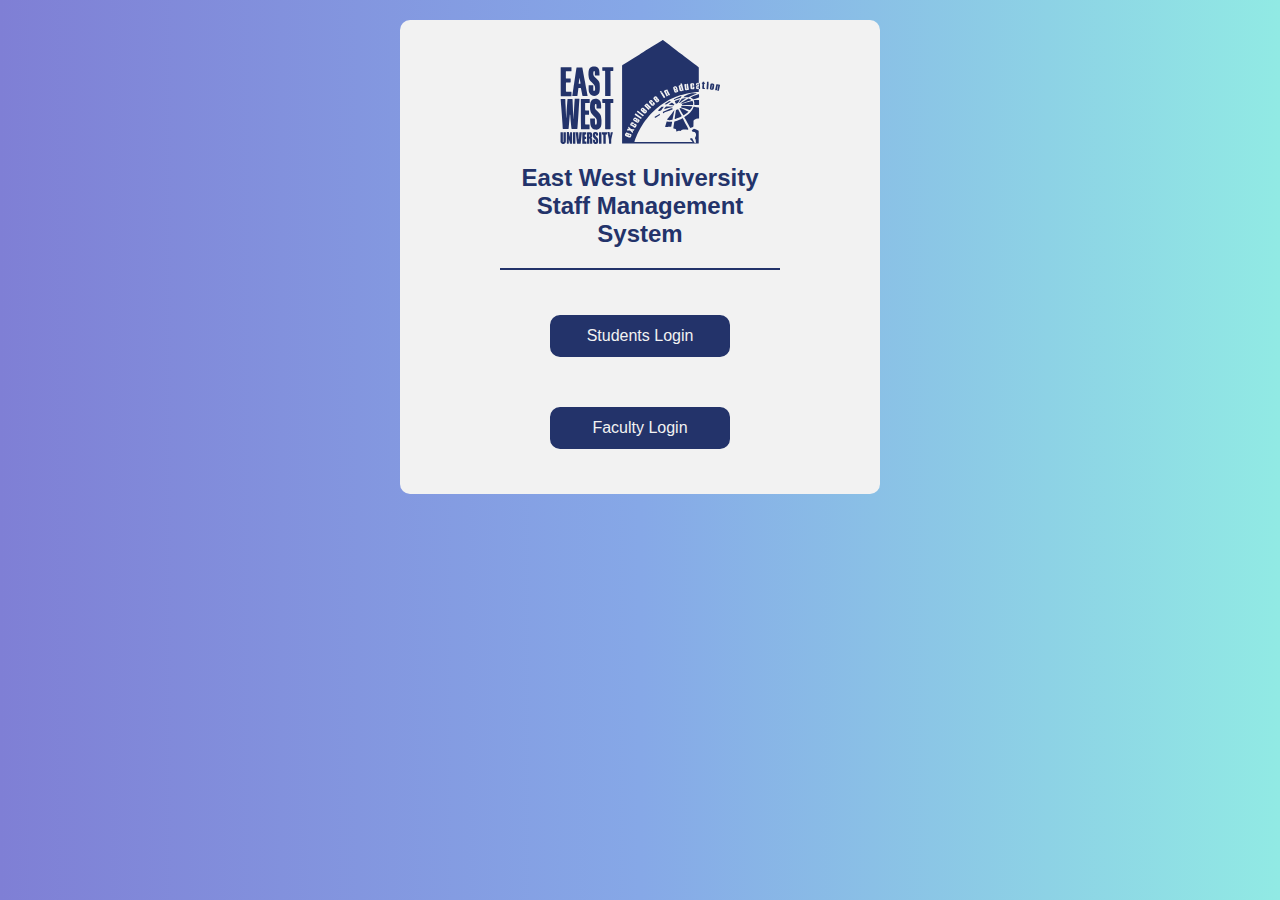
<file: index.html>
<!DOCTYPE html>
<html lang="en">
  <head>
    <meta charset="UTF-8" />
    <meta http-equiv="X-UA-Compatible" content="IE=edge" />
    <meta name="viewport" content="width=device-width, initial-scale=1.0" />
    <title>EWU</title>
    <link rel="stylesheet" href="./style.css" />
    <link
      rel="stylesheet"
      href="https://cdnjs.cloudflare.com/ajax/libs/font-awesome/6.4.0/css/all.min.css"
    />
  </head>
  <body>
    <div class="box">
      <div class="banner">
        <a href="./index.html"><img src="./ewu_logo.svg" alt="ewu_logo" /></a>
        <h2 class="bbb">East West University Staff Management System</h2>
      </div>

      <div class="submit">
        <a href="./student-login.html">
          <button class="btn">Students Login</button>
        </a>
        <a href="./faculty-login.html">
          <button class="btn">Faculty Login</button>
        </a>
      </div>
    </div>
  </body>
</html>
</file>
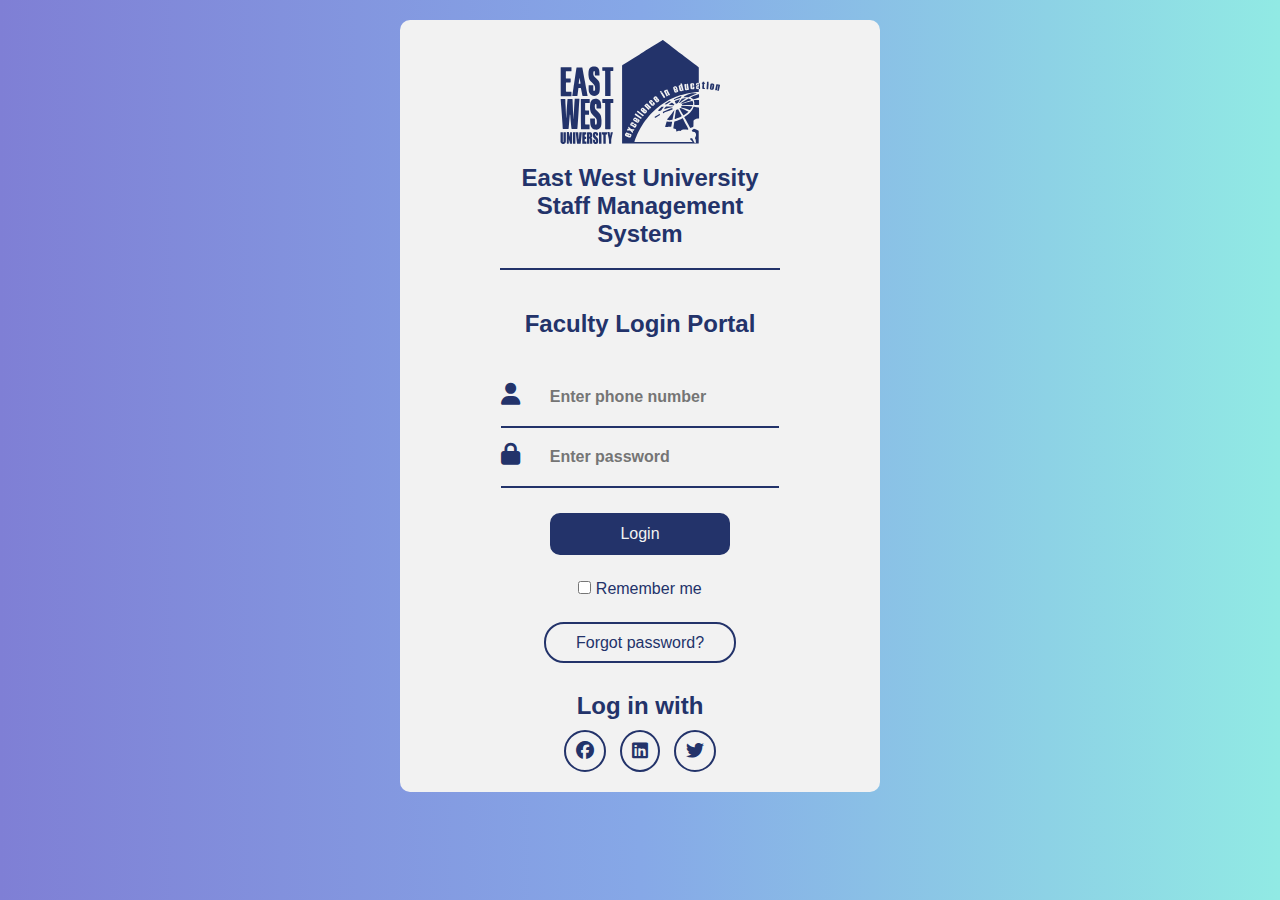
<file: faculty-login.html>
<!DOCTYPE html>
<html lang="en">
  <head>
    <meta charset="UTF-8" />
    <meta http-equiv="X-UA-Compatible" content="IE=edge" />
    <meta name="viewport" content="width=device-width, initial-scale=1.0" />
    <title>EWU</title>
    <link rel="stylesheet" href="./style.css" />
    <link
      rel="stylesheet"
      href="https://cdnjs.cloudflare.com/ajax/libs/font-awesome/6.4.0/css/all.min.css"
    />
  </head>

  <body>
    <div class="box">
      <div class="banner">
        <a href="./index.html"><img src="./ewu_logo.svg" alt="ewu_logo" /></a>
        <h2 class="bbb">East West University Staff Management System</h2>
        <h2>Faculty Login Portal</h2>
      </div>

      <form>
        <div class="input-field">
          <i class="fa-solid fa-user"></i>
          <input type="text" placeholder="Enter phone number" />
        </div>
        <div class="input-field">
          <i class="fa-solid fa-lock"></i>
          <input type="password" placeholder="Enter password" />
        </div>

        <div class="submit">
          <button class="btn">Login</button>
          <labe> <input type="checkbox" /> Remember me </labe>
        </div>

        <div class="link">
          <a href="#">Forgot password?</a>
        </div>
      </form>

      <div class="footer">
        <h2>Log in with</h2>

        <div>
          <i class="fa-brands fa-facebook"></i>
          <i class="fa-brands fa-linkedin"></i>
          <i class="fa-brands fa-twitter"></i>
        </div>
      </div>
    </div>
  </body>
</html>
</file>
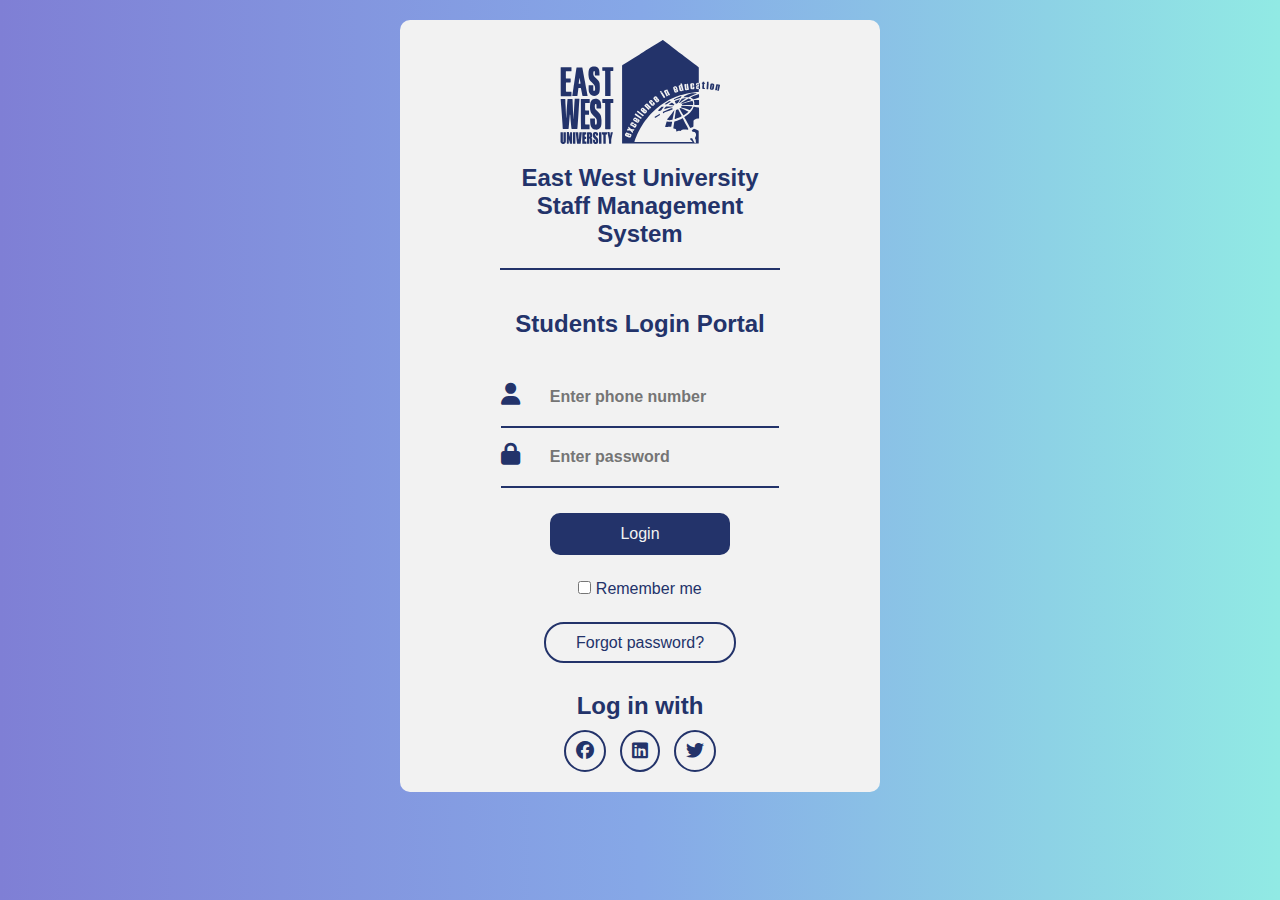
<file: student-login.html>
<!DOCTYPE html>
<html lang="en">
  <head>
    <meta charset="UTF-8" />
    <meta http-equiv="X-UA-Compatible" content="IE=edge" />
    <meta name="viewport" content="width=device-width, initial-scale=1.0" />
    <title>EWU</title>
    <link rel="stylesheet" href="./style.css" />
    <link
      rel="stylesheet"
      href="https://cdnjs.cloudflare.com/ajax/libs/font-awesome/6.4.0/css/all.min.css"
    />
  </head>

  <body>
    <div class="box">
      <div class="banner">
        <a href="./index.html"><img src="./ewu_logo.svg" alt="ewu_logo" /></a>
        <h2 class="bbb">East West University Staff Management System</h2>
        <h2>Students Login Portal</h2>
      </div>

      <form>
        <div class="input-field">
          <i class="fa-solid fa-user"></i>
          <input type="text" placeholder="Enter phone number" />
        </div>
        <div class="input-field">
          <i class="fa-solid fa-lock"></i>
          <input type="password" placeholder="Enter password" />
        </div>

        <div class="submit">
          <button class="btn">Login</button>
          <labe> <input type="checkbox" /> Remember me </labe>
        </div>

        <div class="link">
          <a href="#">Forgot password?</a>
        </div>
      </form>

      <div class="footer">
        <h2>Log in with</h2>

        <div>
          <i class="fa-brands fa-facebook"></i>
          <i class="fa-brands fa-linkedin"></i>
          <i class="fa-brands fa-twitter"></i>
        </div>
      </div>
    </div>
  </body>
</html>
</file>
<file: style.css>
* {
  margin: 0;
  padding: 0;
  box-sizing: border-box;
  font-family: sans-serif;
  scroll-behavior: smooth;
  color: #23336a;
}

body {
  background: #7f7fd5;
  background: -webkit-linear-gradient(to right, #91eae4, #86a8e7, #7f7fd5);
  background: linear-gradient(to left, #91eae4, #86a8e7, #7f7fd5);
  padding: 20px;
}

form {
  display: flex;
  flex-direction: column;
  justify-content: center;
  align-items: center;
  padding: 10px 0;
}

.box {
  background: #f2f2f2;
  padding: 20px;
  margin: 20px;
  border-radius: 10px;
  margin: 0 auto;
}

.banner {
  display: flex;
  justify-content: center;
  align-items: center;
  flex-direction: column;
}

.banner img {
  width: 160px;
  display: block;
  margin: 0 auto;
}

.banner h2 {
  width: 280px;
  text-align: center;
  margin: 20px 0;
}

.bbb {
  padding-bottom: 20px;
  border-bottom: 2px solid #23336a;
}

.input-field {
  padding: 10px 0;
  border-bottom: 2px solid #23336a;
}

.input-field i {
  font-size: 22px;
  margin-right: 15px;
}

.input-field input {
  border: none;
  background-color: transparent;
  padding: 10px;
  font-size: 16px;
  font-weight: bold;
}

.input-field input:focus {
  outline: none;
}

.submit {
  display: flex;
  flex-direction: column;
  justify-content: center;
  align-items: center;
}

.submit input {
  margin-bottom: 20px;
}

.btn {
  width: 180px;
  margin: 25px 0;
  padding: 10px;
  border-radius: 10px;
  color: #f2f2f2;
  background: #23336a;
  font-size: 16px;
  cursor: pointer;
  border: 2px solid #23336a;
  transition: 0.5s;
}

.btn:hover {
  color: #23336a;
  background: #f2f2f2;
}

.link {
  margin: 20px 0;
}

.link a {
  text-decoration: none;
  border: 2px solid #23336a;
  padding: 10px 30px;
  border-radius: 20px;
  transition: 0.5s;
}

.link a:hover {
  color: #f2f2f2;
  background: #23336a;
}

.footer {
  margin-top: 10px;
  text-align: center;
}

.footer h2 {
  margin-bottom: 10px;
  text-align: center;
}

.footer i {
  color: #23336a;
  font-size: 18px;
  margin: 0 5px;
  border: 2px solid #23336a;
  padding: 10px;
  border-radius: 50%;
  cursor: pointer;
  transition: 0.5s;
}

.footer i:hover {
  color: #f2f2f2;
  background: #23336a;
}

@media only screen and (min-width: 560px) {
  .box {
    width: 480px;
  }
}
</file>
